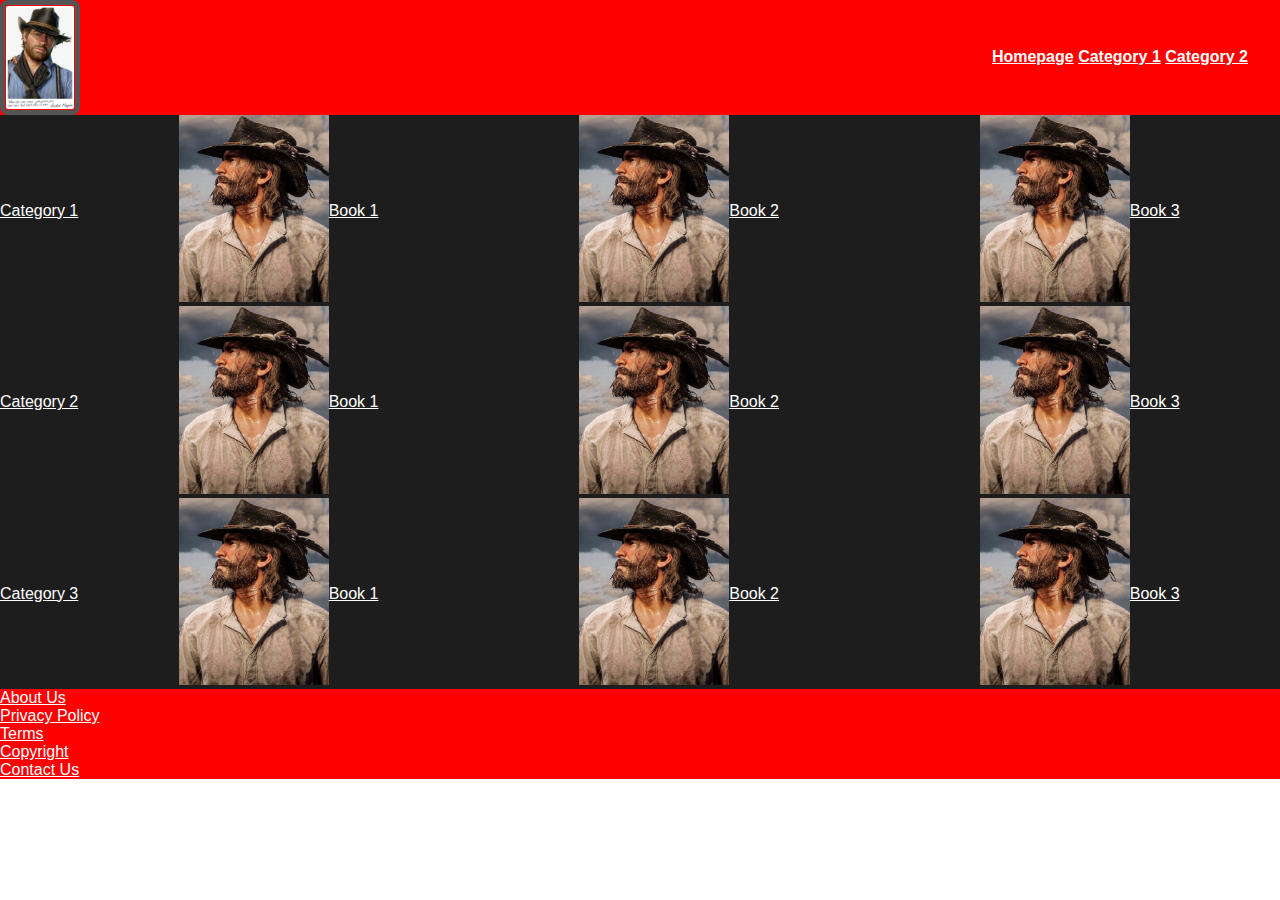
<file: index.html>
<!DOCTYPE html>
<html lang="en">
<head>
  <meta charset="UTF-8">
  <meta http-equiv="X-UA-Compatible" content="IE=edge">
  <meta name="viewport" content="width=device-width, initial-scale=1.0">
  <title>Home Page</title>
  <link rel="stylesheet" href="style.css">
</head>


<body>

<!-- Header -->
  <header>
  <div class="menu">
    <img class="img-logo" src="img/Logo.png" alt="Arthur Morgan Pic">
    <div class="topnav">
      <a href="index.html">Homepage</a>
      <a href="categorypage.html">Category 1</a>
      <a href="categorypage.html">Category 2</a>    
    </div>
  </div>
  </header>

  <!-- Main Home Page -->
  <main>
    <div class="Category" id="category1">
      <a href="categorypage.html">Category 1</a>
      <div class="Book" id="book01">
        <div>
          <img class="img-book" src="img/Book.png" alt="AM Books">
        </div>
        <a href="bookpage.html">Book 1</a>
      </div>

      <div class="Book" id="book02">
        <div>
          <img class="img-book" src="img/Book.png" alt="AM Books">
        </div>
        <a href="bookpage.html">Book 2</a>
      </div>
  
      <div class="Book" id="book03">
        <div>
          <img class="img-book" src="img/Book.png" alt="AM Books">
        </div>
        <a href="bookpage.html">Book 3</a>
      </div>
    </div>


    <div class="Category" id="category2">
      <a href="categorypage.html">Category 2</a>
      <div class="Book" id="book01">
        <div>
          <img class="img-book" src="img/Book.png" alt="AM Books">
        </div>
        <a href="bookpage.html">Book 1</a>
      </div>
      <div class="Book" id="book02">
        <div>
          <img class="img-book" src="img/Book.png" alt="AM Books">
        </div>
        <a href="bookpage.html">Book 2</a>
      </div>
      <div class="Book" id="book03">
        <div>
          <img class="img-book" src="img/Book.png" alt="AM Books">
        </div>
        <a href="bookpage.html">Book 3</a>
      </div>
    </div>

    <div class="Category" id="category3">
      <a href="categorypage.html">Category 3</a>
      <div class="Book" id="book01">
        <div>
          <img class="img-book" src="img/Book.png" alt="AM Books">
        </div>
        <a href="bookpage.html">Book 1</a>
      </div>

      <div class="Book" id="book02">
        <div>
          <img class="img-book" src="img/Book.png" alt="AM Books">
        </div>
        <a href="bookpage.html">Book 2</a>
      </div>
  
      <div class="Book" id="book03">
        <div>
          <img class="img-book" src="img/Book.png" alt="AM Books">
        </div>
        <a href="bookpage.html">Book 3</a>
      </div>
    </div>
  </main>

  <!-- Footers -->
  <footer>
    <nav>
      <ul>
        <li>
          <a href="index.html#">About Us</a>
        </li>
        <li>
          <a href="index.html#">Privacy Policy</a>
        </li>
        <li>
          <a href="index.html#">Terms</a>
        </li>
        <li>
          <a href="index.html#">Copyright</a>
        </li>
        <li>
          <a href="Contact-us.html">Contact Us</a>
        </li>
      </ul>
    </nav>
  </footer>
</body>
</html>
</file>
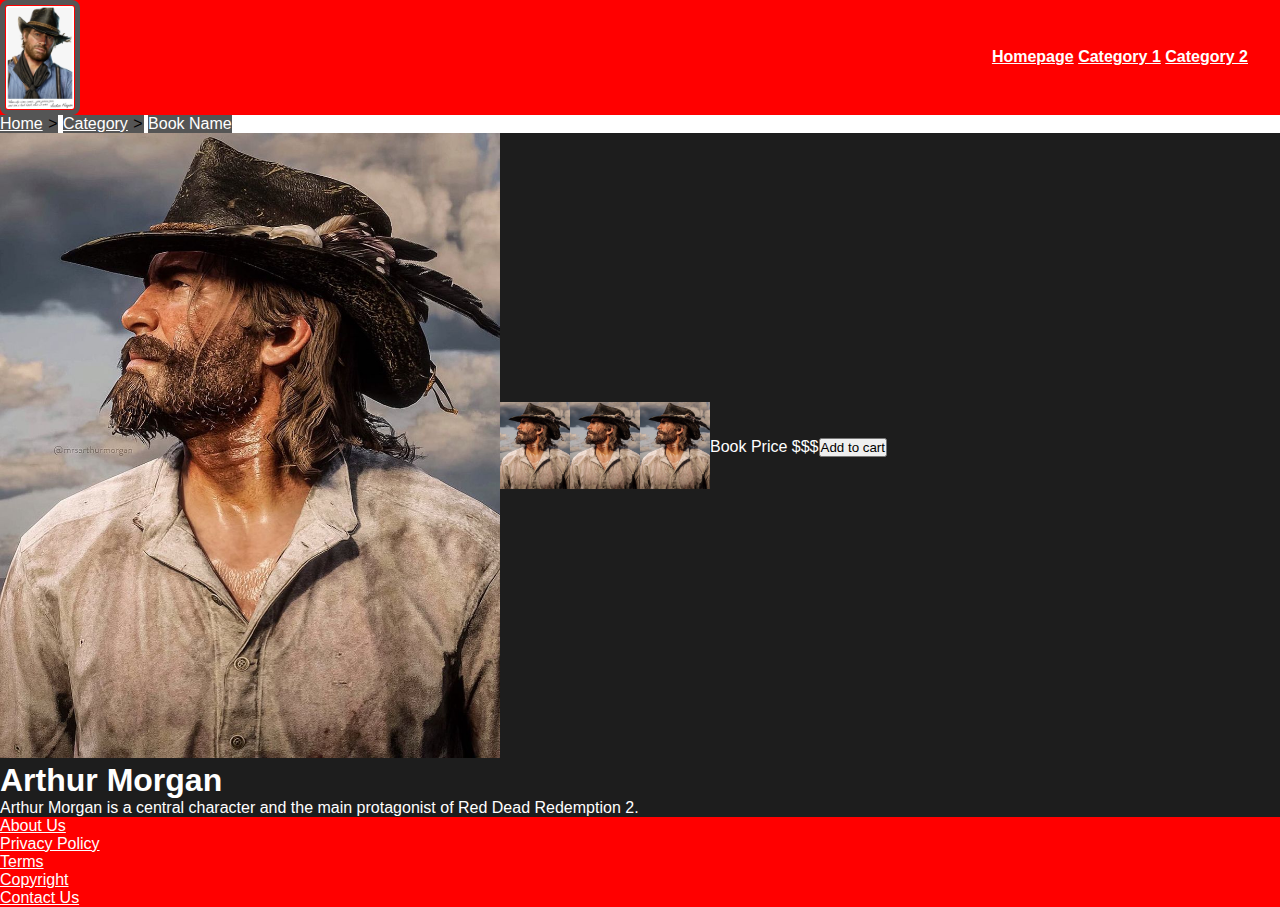
<file: bookpage.html>
<!DOCTYPE html>
<html lang="en">
<head>
  <meta charset="UTF-8">
  <meta http-equiv="X-UA-Compatible" content="IE=edge">
  <meta name="viewport" content="width=device-width, initial-scale=1.0">
  <title>Book Detail Page</title>
  <link rel="stylesheet" href="style.css">
</head>


<body>
  <header>
    <div class="menu">
      <img class="img-logo" src="img/Logo.png" alt="Arthur Morgan Pic">
      <div class="topnav">
        <a href="index.html">Homepage</a>
        <a href="categorypage.html">Category 1</a>
        <a href="categorypage.html">Category 2</a>    
      </div>
    </div>
    </header>

  <main>

    <!-- Breadcrumb -->
    <ul>
      <li class="breadcrumb">
        <a href="index.html">Home</a>
      </li>

      <li class="breadcrumb">
        <a href="categorypage.html">Category</a>
      </li>

      <li class="breadcrumb">
        <p>Book Name</p>
      </li>
    </ul>

    <!-- Images -->
    <div class="sell-book">
      <div>
        <img class="img-buybooklarge" src="img/Book.png" alt="Book">
      </div>
      
      <div>
        <img class="img-buybooksmall" src="img/Book.png" alt="Book">
      </div>
  
      <div>
        <img class="img-buybooksmall" src="img/Book.png" alt="Book">
      </div>
  
      <div>
        <img class="img-buybooksmall" src="img/Book.png" alt="Book">
      </div>
      <p id="bookprice">Book Price $$$</p>
      <div class="addtocart"> 
        <button id="addtocard"> Add to cart </button>
      </div>
    </div>

<!-- Buying -->
    

<!-- Book Info -->
    <div class="description">
      <h1 class="buybookheading"> Arthur Morgan </h1>
      <p>Arthur Morgan is a central character and the main protagonist of Red Dead Redemption 2.</p>
    </div>
  </main>
  
    <!-- Footers -->
  <footer>
    <nav>
      <ul>
        <li>
          <a href="index.html#">About Us</a>
        </li>
        <li>
          <a href="index.html#">Privacy Policy</a>
        </li>
        <li>
          <a href="index.html#">Terms</a>
        </li>
        <li>
          <a href="index.html#">Copyright</a>
        </li>
        <li>
          <a href="Contact-us.html">Contact Us</a>
        </li>
      </ul>
    </nav>
  </footer>


</body>
</html>
</file>
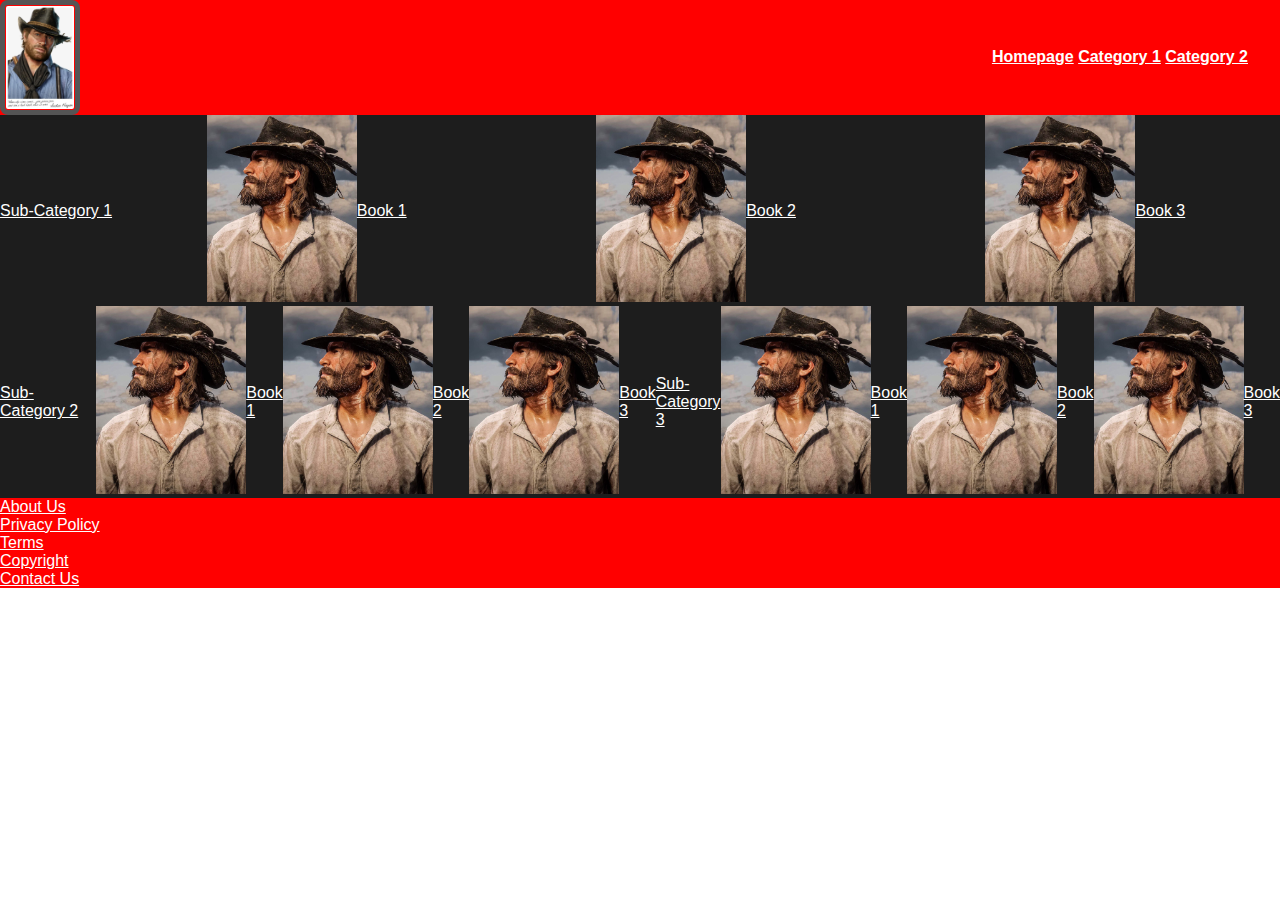
<file: categorypage.html>
<!DOCTYPE html>
<html lang="en">
<head>
  <meta charset="UTF-8">
  <meta http-equiv="X-UA-Compatible" content="IE=edge">
  <meta name="viewport" content="width=device-width, initial-scale=1.0">
  <title>Category Page</title>
  <link rel="stylesheet" href="style.css">
</head>

<body>
  <header>
    <div class="menu">
      <img class="img-logo" src="img/Logo.png" alt="Arthur Morgan Pic">
      <div class="topnav">
        <a href="index.html">Homepage</a>
        <a href="categorypage.html">Category 1</a>
        <a href="categorypage.html">Category 2</a>    
      </div>
    </div>
    </header>

   <!-- Category Page -->
   <main>
    <div class="Category" id="subcategory01">
      <a href="categorypage.html#">Sub-Category 1</a>
      <div class="Book" id="book01">
        <div>
          <img class="img-book" src="img/Book.png" alt="AM Books">
        </div>
        <a href="bookpage.html">Book 1</a>
      </div>

      <div class="Book" id="book02">
        <div>
          <img class="img-book" src="img/Book.png" alt="AM Books">
        </div>
        <a href="bookpage.html">Book 2</a>
      </div>

      <div class="Book" id="book03">
        <div>
          <img class="img-book" src="img/Book.png" alt="AM Books">
        </div>
        <a href="bookpage.html">Book 3</a>
      </div>
    </div>


    <div class="Category" id="subcategory02">
      <a href="categorypage.html#">Sub-Category 2</a>
      <div class="Book" id="book01">
        <div>
          <img class="img-book" src="img/Book.png" alt="AM Books">
        </div>
        <a href="bookpage.html">Book 1</a>
      </div>

      <div class="Book" id="book02">
        <div>
          <img class="img-book" src="img/Book.png" alt="AM Books">
        </div>
        <a href="bookpage.html">Book 2</a>
      </div>

      <div class="Book" id="book03">
        <div>
          <img class="img-book" src="img/Book.png" alt="AM Books">
        </div>
        <a href="bookpage.html">Book 3</a>
      </div>

      <div class="Category" id="subcategory03">
        <a href="categorypage.html#">Sub-Category 3</a>
        <div class="Book" id="book01">
          <div>
            <img class="img-book" src="img/Book.png" alt="AM Books">
          </div>
          <a href="bookpage.html">Book 1</a>
        </div>
  
        <div class="Book" id="book02">
          <div>
            <img class="img-book" src="img/Book.png" alt="AM Books">
          </div>
          <a href="bookpage.html">Book 2</a>
        </div>
  
        <div class="Book" id="book03">
          <div>
            <img class="img-book" src="img/Book.png" alt="AM Books">
          </div>
          <a href="bookpage.html">Book 3</a>
        </div>
    </div>
  </main>

  <!-- Footers -->
  <footer>
    <nav>
      <ul>
        <li>
          <a href="index.html#">About Us</a>
        </li>
        <li>
          <a href="index.html#">Privacy Policy</a>
        </li>
        <li>
          <a href="index.html#">Terms</a>
        </li>
        <li>
          <a href="index.html#">Copyright</a>
        </li>
        <li>
          <a href="Contact-us.html">Contact Us</a>
        </li>
      </ul>
    </nav>
  </footer>
  
</body>
</html>
</file>
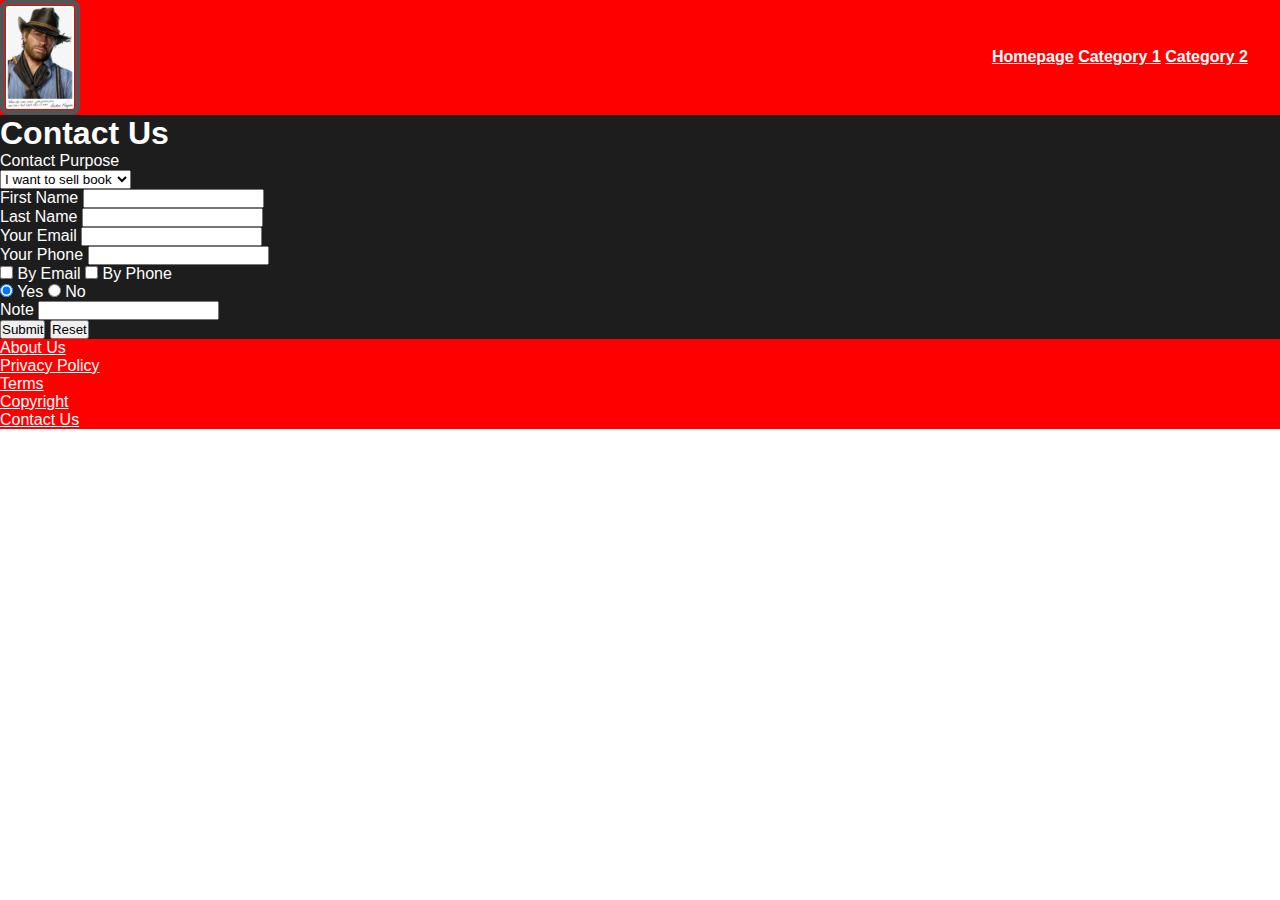
<file: Contact-us.html>
<!DOCTYPE html>
<html lang="en">
<head>
  <meta charset="UTF-8">
  <meta http-equiv="X-UA-Compatible" content="IE=edge">
  <meta name="viewport" content="width=device-width, initial-scale=1.0">
  <title>Contact Page</title>
  <link rel="stylesheet" href="style.css">
</head>

<body>
  <header>
    <div class="menu">
      <img class="img-logo" src="img/Logo.png" alt="Arthur Morgan Pic">
      <div class="topnav">
        <a href="index.html">Homepage</a>
        <a href="categorypage.html">Category 1</a>
        <a href="categorypage.html">Category 2</a>    
      </div>
    </div>
    </header>
    
  <main>
    <h1 class="contact"> Contact Us </h1>
    <div>
      <form class="contact-form">
        <label for="purpose"> Contact Purpose </label>
        <div>
          <select id="purpose" name="purpose">
            <option value="sell"> I want to sell book </option>
            <option value="buy"> I want to buy book </option>
          </select>
        </div>
        <div>
          <label for="fname">First Name</label>
          <input type="text" id="fname" name="fname">
        </div>
        <div>
          <label for="lname">Last Name</label>
          <input type="text" id="lname" name="lname">
        </div>
        <div>
          <label for="email">Your Email</label>
          <input type="email" id="email" name="email">
        </div>
        <div>
          <label for="phone">Your Phone</label>
          <input type="tel" id="phone" name="phone">
        </div>
        <div>
          <input type="checkbox" id="emailbox" name="emailbox" value="">
          <label for="emailbox"> By Email </label>
          <input type="checkbox" id="phonebox" name="phonebox" value="">
          <label for="phonebox"> By Phone </label>
        </div>
        <div>
          <input type="radio" id="yes" name="yes" value="" checked="checked">
          <label for="yes"> Yes </label>
          <input type="radio" id="no" name="no" value="">
          <label for="no"> No </label>
        </div>
        <div>
          <label for="note"> Note </label>
          <input type="text" id="note" name="note">
        </div>
        <div>
          <button class="contact-sumbit"> Submit </button>
          <button class="contact-reset"> Reset </button>
        </div>
      </form>
    </div>
  </main>
</body>


<!-- Footers -->
<footer>
  <nav>
    <ul>
      <li>
        <a href="index.html#">About Us</a>
      </li>
      <li>
        <a href="index.html#">Privacy Policy</a>
      </li>
      <li>
        <a href="index.html#">Terms</a>
      </li>
      <li>
        <a href="index.html#">Copyright</a>
      </li>
      <li>
        <a href="Contact-us.html">Contact Us</a>
      </li>
    </ul>
  </nav>
</footer>
</file>
<file: style.css>
.img-logo {
  width: 80px;
  border: 5px solid #555;
  border-radius: 8px;
  padding: 1px;
  float: left;
}

.img-book {
  width: 150px;
}

.breadcrumb {
  display: inline-block;
  background-color: #555;
}

.breadcrumb:not(:last-of-type)::after {
  content: '>';
  margin: 0 1px;
  color: black;
}

.img-buybooklarge {
  width: 500px;
}

.img-buybooksmall {
  width: 70px;
}

header li {
  display: inline-block;
}

.menu {
  max-width: 1280;
  margin: 0 auto;

  display: flex;
  align-items: center;
  justify-content: space-between;
  background-color: red;
  border: 5px static black;
}

.topnav {
  color: white;
  color-scheme: ;
  margin: 0 16px;
  font-weight: 600;
  text-decoration: none;
  padding: 8px 16px;
  border-radius: 99px;
}

a {
  color: white;
}

body {
  color: white
}

.Category {
  color: white;
  background-color: rgb(29, 29, 29);
  top: 300px;
  display: static;
  max-width: 1280;
  margin: 0 auto;

  display: flex;
  align-items: center;
  top: 50px;
}

.Book {
  max-width: 1280;
  margin: 0 auto;

  display: flex;
  align-items: center;
  justify-content: space-between;
  border: 5px static black;
}

* {
  margin: 0;
  padding: 0;
  box-sizing: border-box;
  font-family: sans-serif;
}

footer {
  max-width: 1280;
  margin: 0 auto;

  display: flex;
  align-items: center;
  justify-content: space-between;
  background-color:red;
  border: 5px static black;
}

.sell-book {
  color: white;
  background-color: rgb(29, 29, 29);
  top: 300px;
  display: static;
  max-width: 1280;
  margin: 0 auto;

  display: flex;
  align-items: center;
  top: 50px;
}

.description {
  color: white;
  background-color: rgb(29, 29, 29);
  top: 300px;
  display: static;
  max-width: 1280;
  margin: 0 auto;

 
}

.contact {
  color: white;
  background-color: rgb(29, 29, 29);
  top: 300px;
  display: static;
  max-width: 1280;
  max-height: 1280;
  margin: 0 auto;
}

.contact-form {
  color: white;
  background-color: rgb(29, 29, 29);
  top: 300px;
  display: static;
  max-width: 1280;
  margin: 0 auto;
}
</file>
